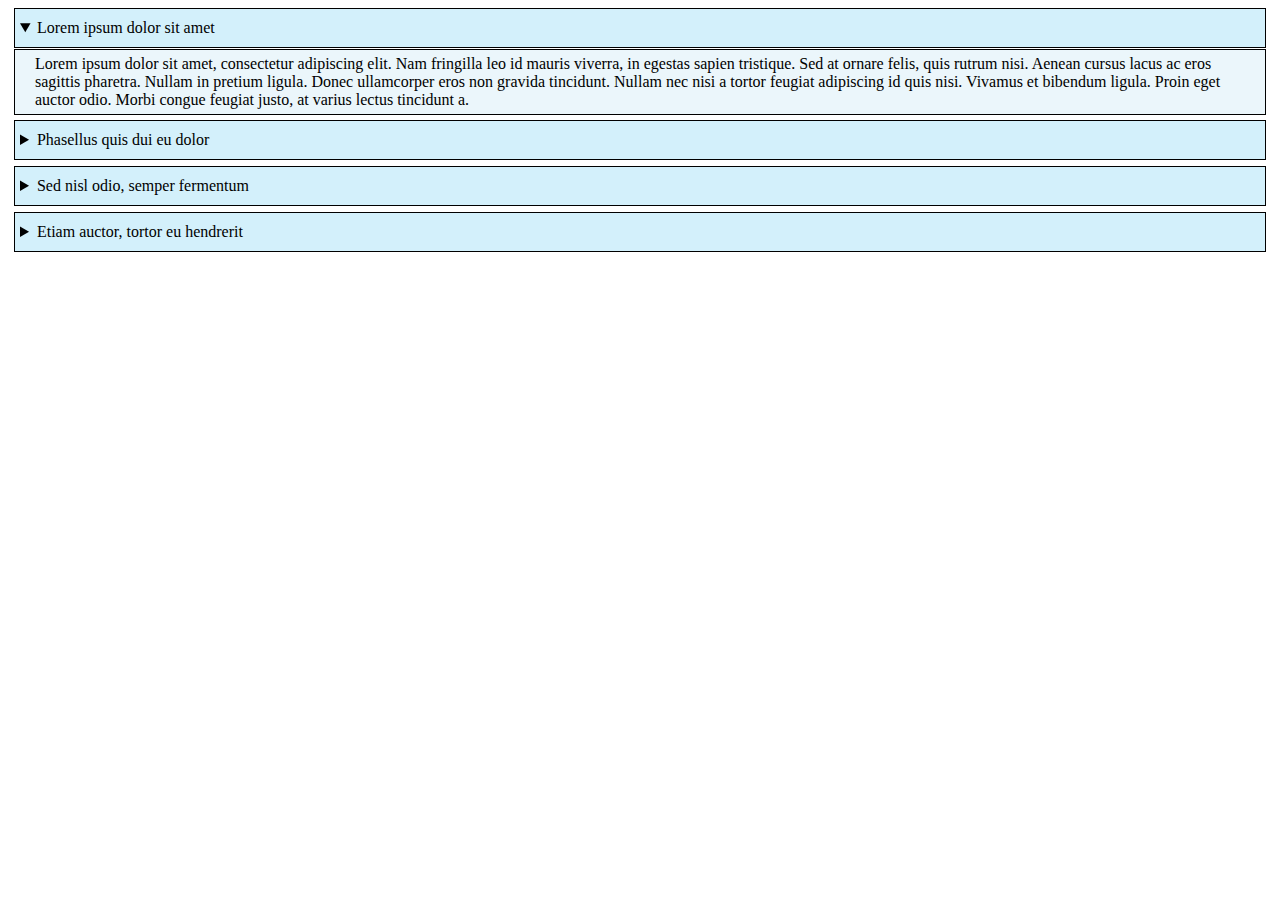
<file: details_html5/index.html>
<!DOCTYPE html>
<html>
<head>
<title>HTML5 Details Tag</title>
<link rel="stylesheet" type="text/css" href="style.css">
</head>
<body>
<section>
	<details open>
		<summary>Lorem ipsum dolor sit amet</summary> 
		<p>Lorem ipsum dolor sit amet, consectetur adipiscing elit. Nam fringilla leo id mauris viverra, in egestas sapien tristique. Sed at ornare felis, quis rutrum nisi. Aenean cursus lacus ac eros sagittis pharetra. Nullam in pretium ligula. Donec ullamcorper eros non gravida tincidunt. Nullam nec nisi a tortor feugiat adipiscing id quis nisi. Vivamus et bibendum ligula. Proin eget auctor odio. Morbi congue feugiat justo, at varius lectus tincidunt a.</p>
	</details>
	<details>
		<summary>Phasellus quis dui eu dolor</summary> 
		<p>Phasellus quis dui eu dolor fringilla imperdiet. Curabitur iaculis metus a orci blandit volutpat. Nam imperdiet massa nec ipsum laoreet, ut pellentesque ante mattis. Aenean et tempus urna. Cum sociis natoque penatibus et magnis dis parturient montes, nascetur ridiculus mus. Morbi consequat vehicula odio. Nullam tristique dui eu augue semper, non posuere ipsum tristique. Ut vel dolor interdum, pulvinar felis ac, venenatis diam. Integer eu magna et risus dictum viverra.</p>
	</details>
	<details>
		<summary>Sed nisl odio, semper fermentum</summary> 
		<p>Sed nisl odio, semper fermentum dui et, tincidunt laoreet justo. Maecenas a neque vitae libero iaculis sodales sed mollis risus. Phasellus velit nulla, sollicitudin id augue eget, laoreet rutrum enim. Mauris convallis pretium rutrum. Pellentesque ultrices nisi eu nulla ultrices, non vehicula purus suscipit. Ut cursus lorem ut ligula fringilla, vel tincidunt massa vulputate. Nullam ut lobortis neque, in sodales diam.</p>
	</details>
	<details>
		<summary>Etiam auctor, tortor eu hendrerit</summary> 
		<p>Etiam auctor, tortor eu hendrerit scelerisque, orci leo aliquam enim, in cursus nunc metus sed ipsum. Fusce vel risus vitae odio auctor porttitor et non leo. Nullam congue, risus eu ultricies vehicula, purus erat sodales dolor, in semper nibh ligula eget odio. Curabitur vulputate consequat turpis eleifend tincidunt. Nullam auctor lacinia mauris eu lacinia. Nam a sem velit. Suspendisse potenti. Morbi risus diam, eleifend vel lectus quis, commodo adipiscing ipsum. Fusce at sagittis ipsum. Aliquam at ante id sem aliquam cursus. Nullam commodo, erat non tempus ullamcorper, dolor nulla luctus sapien, ac tincidunt lectus odio quis lorem.</p>
	</details>
</section>
</body>
</html>
</file>
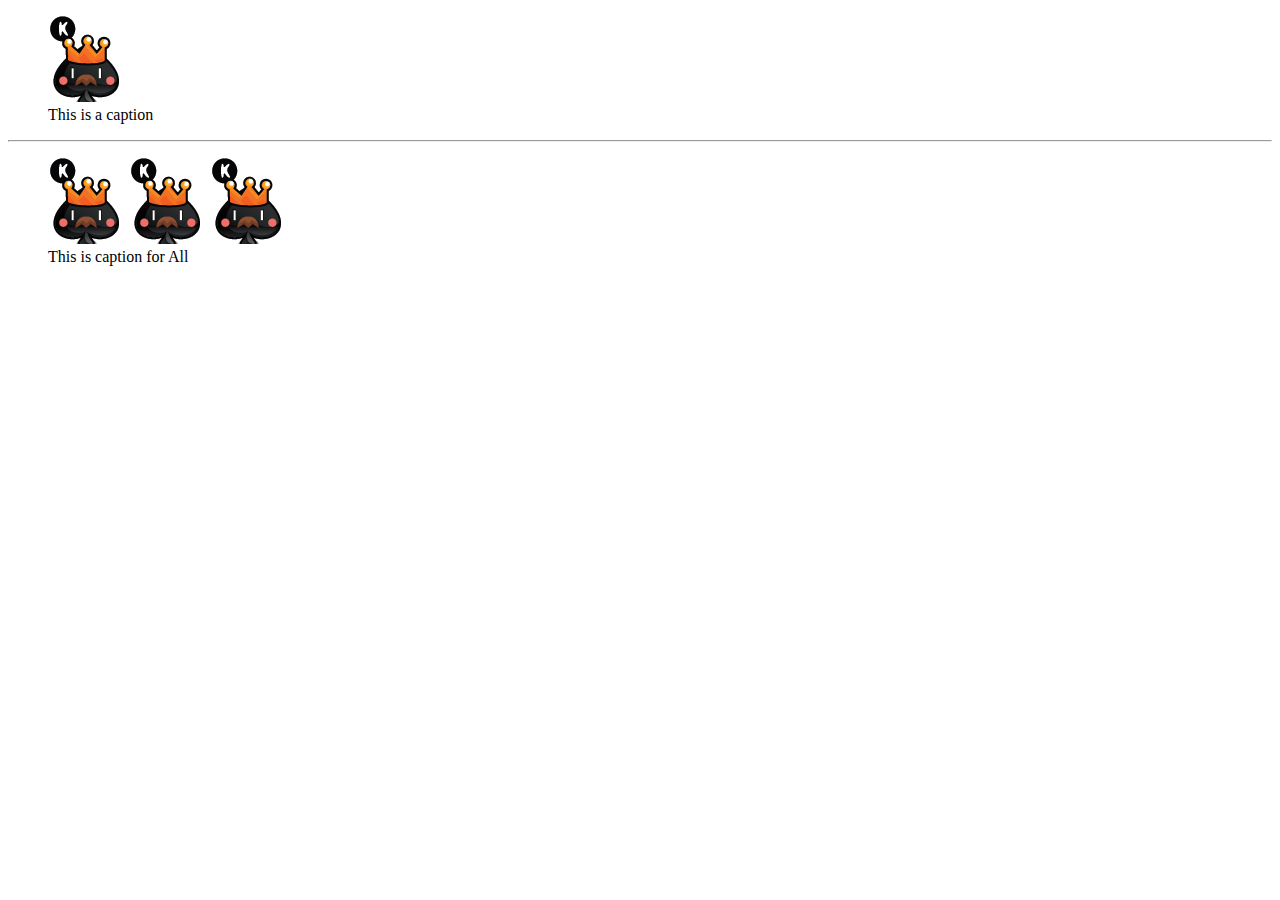
<file: image_html5/index.html>
<!DOCTYPE html>
<html>
<head>
<title>HTML5 Image</title>
</head>
<body>
<figure>
<img alt="Image 1" src="image.png" /> 
<figcaption>This is a caption</figcaption>
</figure>
<hr>
<figure>
<img alt="Image 1" src="image.png" /> 
<img alt="Image 2" src="image.png" /> 
<img alt="Image 2" src="image.png" /> 
<figcaption>This is caption for All </figcaption>
</figure>

</body>
</html>
</file>
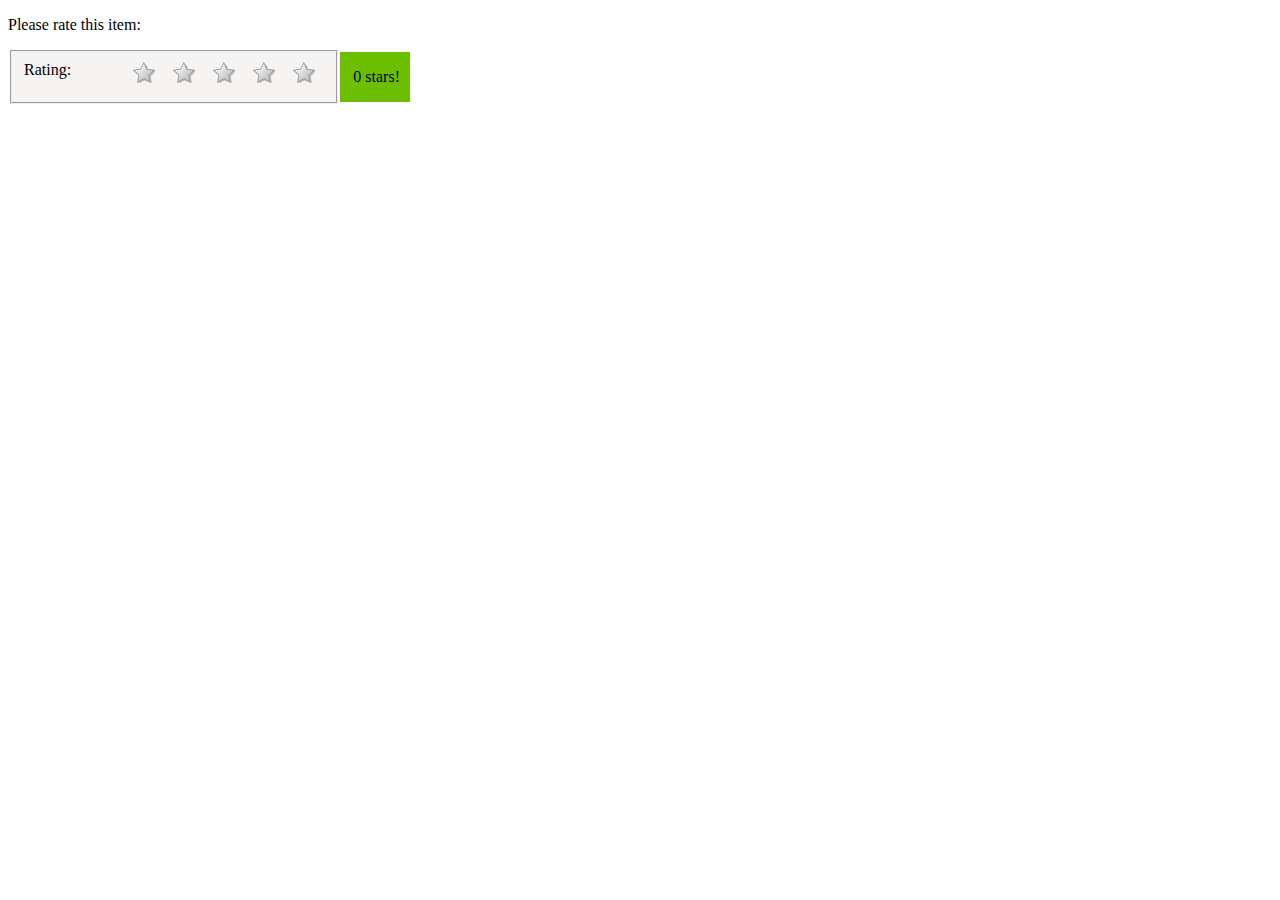
<file: rating/index.html>
<!doctype html>
<html>
<head>
	<meta charset="utf-8">
	<title>Rating</title>
	<link rel='stylesheet' type='text/css' href='css/style.css'>
</head>
<body>
	<p>Please rate this item:</p>
	<fieldset class="rating">		
		<input type="radio" name="stars" id="4_stars" value="4" >
		<label class="stars" for="4_stars">4 stars</label>
		<input type="radio" name="stars" id="3_stars" value="3" >
		<label class="stars" for="3_stars">3 stars</label>
		<input type="radio" name="stars" id="2_stars" value="2" >
		<label class="stars" for="2_stars">2 stars</label>
		<input type="radio" name="stars" id="1_stars" value="1" >
		<label class="stars" for="1_stars">1 star</label>
		<input type="radio" name="stars" id="0_stars" value="0" required>
		<label class="stars" for="0_stars">0 star</label>
		<span  class="label"> Rating: </span>
	</fieldset>
</body>
</html>
</file>
<file: details_html5/style.css>
details {
	margin: 5px;
}

details > summary {
	border: 1px solid black;
	padding: 10px 5px;
	margin: 1px;
	background-color: #d3f0fb;
}

details > p {
	margin: 1px !important;
	padding: 5px 20px;
	border: 1px solid black;
	background-color: #ebf6fb;
}
</file>
<file: rating/css/style.css>
.rating {
	width: 300px;
	height: 34px;
	background-color: #f6f3f3;
}

.rating label {
	text-indent: -100px;
	width: 40px !important;
	height: 30px;
	overflow: hidden;
	cursor: pointer;
}

.label {
	float: left;
	padding-top: 3px;
}
		
input[type="radio"] {
	padding-right: 4px;
	position: absolute;
	left: 340px;
	margin-top: 10px;
}
				
input[type="radio"], .rating label.stars {
	float: right;
	line-height: 30px;
	height: 30px;
}

span + input[type=radio] + label, legend + input[type=radio] + label {
	clear: right;
	margin-right: 80px;
	counter-reset: checkbox;
}

.rating input[type="radio"]:required + label:after {
	content: '';
	position: absolute;
	left: 340px; 
	min-height: 10px;
	margin-top: -36px;
	text-align: right;
	background: #6cbf00;
	padding: 10px 10px;
	display: block;
	width: 50px;
}

.rating label.stars {
	background: transparent url('../img/star_off.png') no-repeat center center;
}

.rating label.stars:hover ~ label.stars, 
.rating label.stars:hover, 
.rating input[type=radio][name=stars]:checked ~ label.stars {
	background-image: url('../img/star.png');
	counter-increment: checkbox;
}

.rating input[type=radio][name=stars]:required + label.stars:after {
	content: counter(checkbox) " stars!";
}
</file>
